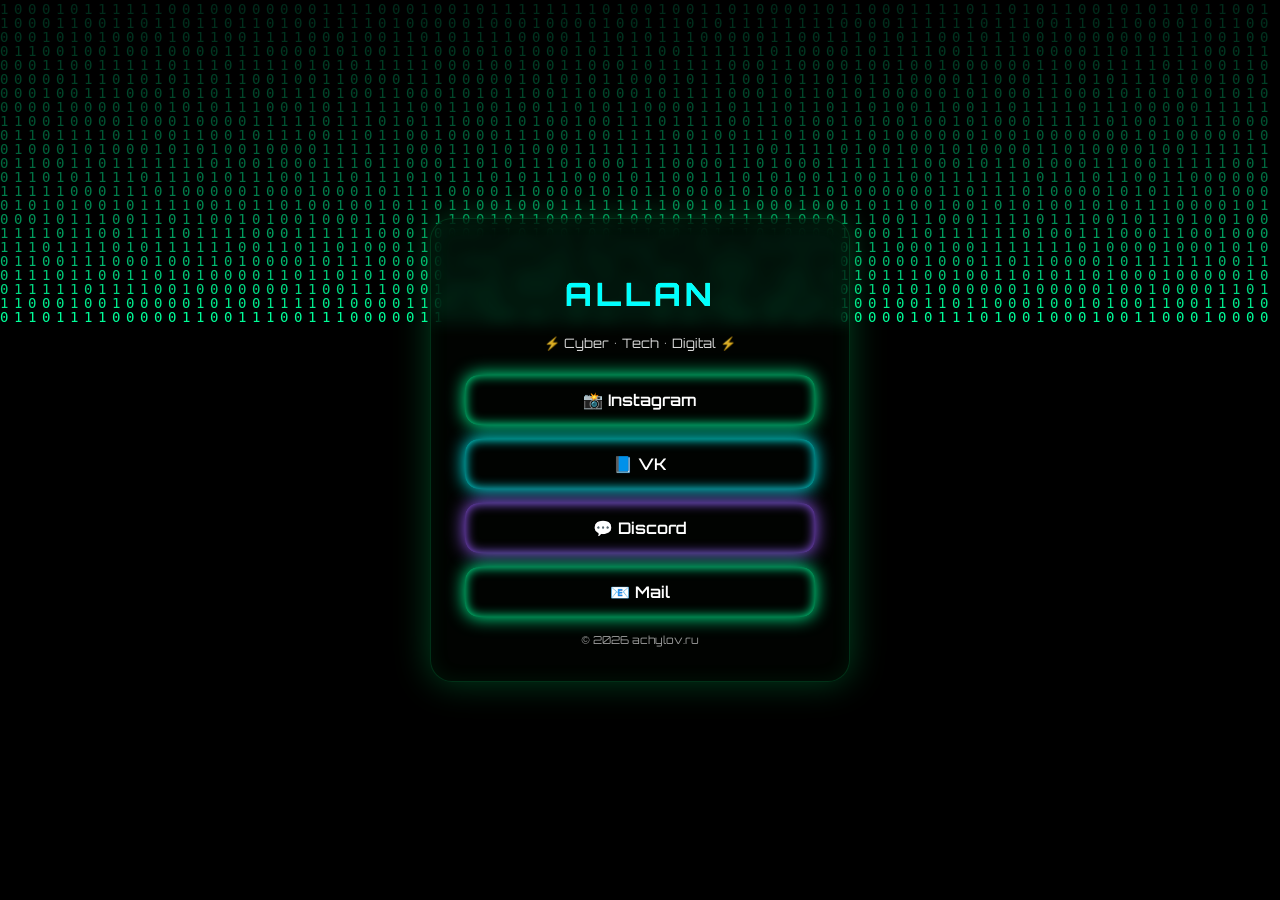
<file: index.html>
<!DOCTYPE html>
<html lang="ru">
<head>
<meta charset="UTF-8">
<meta name="viewport" content="width=device-width, initial-scale=1.0">
<title>ACHYLOV.RU</title>

<link rel="preconnect" href="https://fonts.googleapis.com">
<link rel="preconnect" href="https://fonts.gstatic.com" crossorigin>
<link href="https://fonts.googleapis.com/css2?family=Orbitron:wght@400;600;700&display=swap" rel="stylesheet">

<style>
*{box-sizing:border-box;font-family:'Orbitron',sans-serif}

body{
  margin:0;
  min-height:100vh;
  background:black;
  color:#fff;
  overflow:hidden;
}

/* MATRIX */
#matrix{
  position:fixed;
  inset:0;
  z-index:0;
}

/* CRT */
body::after{
  content:"";
  position:fixed;
  inset:0;
  background:repeating-linear-gradient(
    to bottom,
    rgba(255,255,255,.025) 0,
    rgba(255,255,255,.025) 1px,
    transparent 2px,
    transparent 4px
  );
  pointer-events:none;
  opacity:.08;
}

/* LAYOUT */
.container{
  position:relative;
  z-index:2;
  min-height:100vh;
  display:flex;
  justify-content:center;
  align-items:center;
}

.card{
  width:100%;
  max-width:420px;
  background:rgba(5,15,5,.25);
  border-radius:22px;
  padding:34px;
  text-align:center;
  backdrop-filter:blur(8px);
  border:1px solid rgba(0,255,120,.18);
  box-shadow:
    0 0 35px rgba(0,255,120,.25),
    inset 0 0 20px rgba(0,255,120,.08);
}

/* TITLE */
.glitch{
  font-size:32px;
  letter-spacing:4px;
  position:relative;
  animation:rgbShift 2.5s infinite;
}
.glitch::before,
.glitch::after{
  content:attr(data-text);
  position:absolute;
  left:0;
  width:100%;
}
.glitch::before{
  color:#00ff99;
  animation:glitchTop 1.8s infinite;
}
.glitch::after{
  color:#00ffff;
  animation:glitchBottom 1.3s infinite;
}

@keyframes glitchTop{
  20%{transform:translate(-2px,-2px)}
  40%{transform:translate(2px,1px)}
}
@keyframes glitchBottom{
  20%{transform:translate(2px,2px)}
  40%{transform:translate(-1px,-2px)}
}
@keyframes rgbShift{
  0%{text-shadow:2px 0 #00ff99,-2px 0 #00ffff}
  50%{text-shadow:-2px 0 #00ff99,2px 0 #00ffff}
  100%{text-shadow:2px 0 #00ff99,-2px 0 #00ffff}
}

.tagline{
  font-size:13px;
  opacity:.85;
  margin:14px 0 24px;
}

/* BUTTONS */
.btn{
  display:block;
  margin:14px 0;
  padding:15px;
  border-radius:14px;
  text-decoration:none;
  color:#fff;
  font-weight:600;
  animation:flicker 2.6s infinite;
  transition:.25s;
}
.btn:hover{transform:scale(1.07)}

@keyframes flicker{
  40%{opacity:.85}
  55%{opacity:.7}
}

.neon-green{box-shadow:0 0 18px #00ff99,inset 0 0 12px #00ff99}
.neon-blue{box-shadow:0 0 18px #00ffff,inset 0 0 12px #00ffff}
.neon-purple{box-shadow:0 0 18px #9b5cff,inset 0 0 12px #9b5cff}

footer{
  margin-top:16px;
  font-size:11px;
  opacity:.6;
}

/* MOBILE */
@media (max-width:600px){
  .card{max-width:94%;padding:22px;backdrop-filter:blur(6px)}
  .glitch{font-size:26px}
}
</style>
</head>

<body>

<canvas id="matrix"></canvas>

<main class="container">
  <div class="card">

    <h1 class="glitch" data-text="ALLAN">ALLAN</h1>
    <p class="tagline">⚡ Cyber • Tech • Digital ⚡</p>

    <a class="btn neon-green" href="/insta" target="_blank">📸 Instagram</a>
    <a class="btn neon-blue" href="/vk" target="_blank">📘 VK</a>
    <a class="btn neon-purple" href="/discord" target="_blank">💬 Discord</a>
    <a class="btn neon-green" href="/mail" target="_blank">📧 Mail</a>

    <footer>© 2026 achylov.ru</footer>

  </div>
</main>

<script>
/* MATRIX – REAL BINARY */
const c=document.getElementById("matrix"),ctx=c.getContext("2d");
c.width=innerWidth;c.height=innerHeight;

const letters="01";
const size=14;
const cols=Math.floor(c.width/size);
let drops=Array(cols).fill(1);
const speed = innerWidth < 600 ? 80 : 50;

setInterval(()=>{
  ctx.fillStyle="rgba(0,0,0,.08)";
  ctx.fillRect(0,0,c.width,c.height);
  ctx.fillStyle="#00ff99";
  ctx.font=size+"px monospace";

  drops.forEach((y,i)=>{
    const char = letters[Math.random()>0.5?1:0];
    ctx.fillText(char,i*size,y*size);
    if(y*size>c.height && Math.random()>0.975) drops[i]=0;
    drops[i]++;
  });
}, speed);
</script>

</body>
</html>
</file>
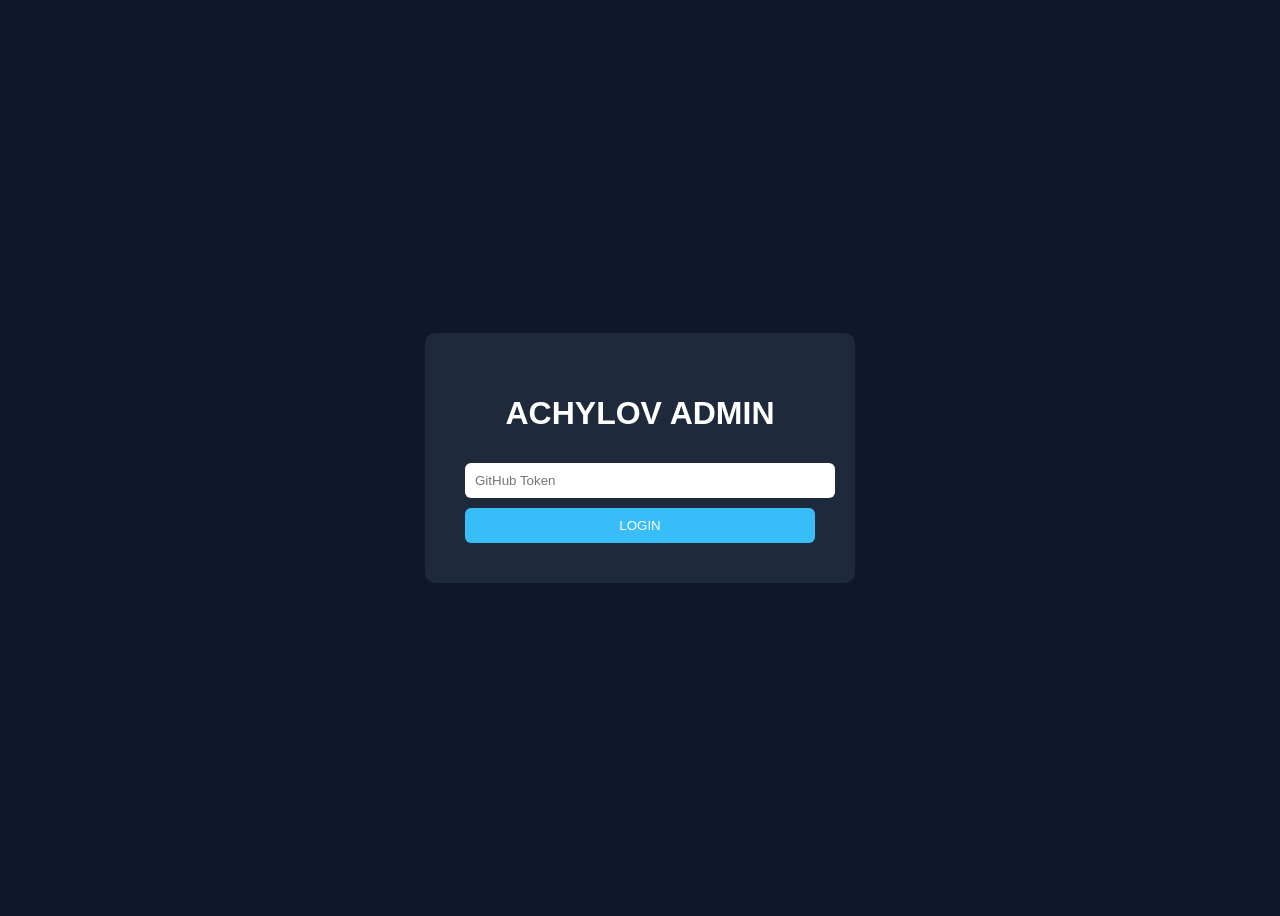
<file: admin/index.html>
<!DOCTYPE html>
<html>
<head>
<meta charset="UTF-8">
<title>ACHYLOV ADMIN</title>
<link rel="stylesheet" href="css/style.css">
</head>

<body>

<div class="login-box">

<h1>ACHYLOV ADMIN</h1>

<input id="token" placeholder="GitHub Token">

<button onclick="login()">LOGIN</button>

</div>

<script src="js/login.js"></script>

</body>
</html>
</file>
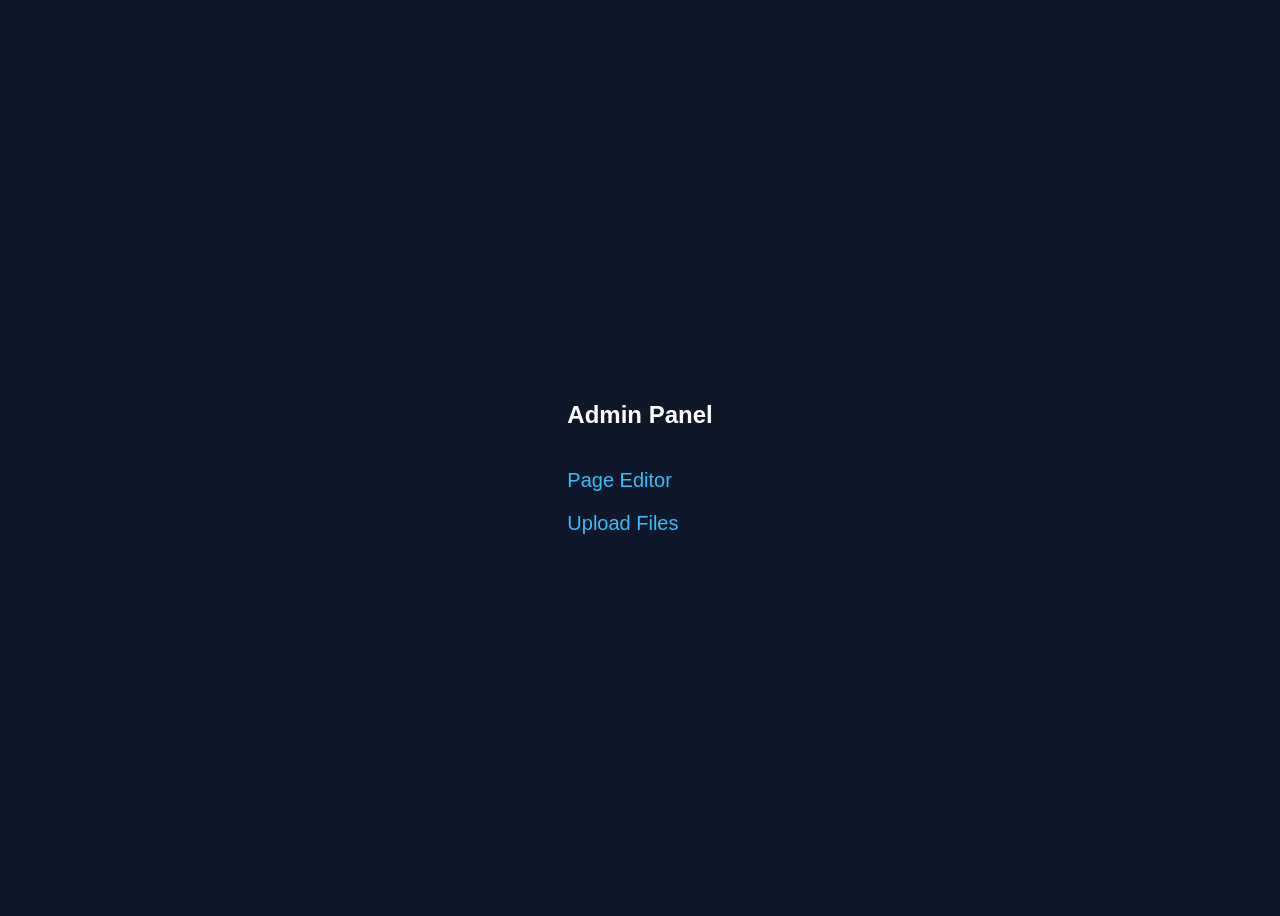
<file: admin/dashboard.html>
<!DOCTYPE html>
<html>
<head>
<meta charset="UTF-8">
<title>Dashboard</title>
<link rel="stylesheet" href="css/style.css">
</head>

<body>

<div class="panel">

<h2>Admin Panel</h2>

<a href="editor.html">Page Editor</a>
<a href="uploads.html">Upload Files</a>

</div>

</body>
</html>
</file>
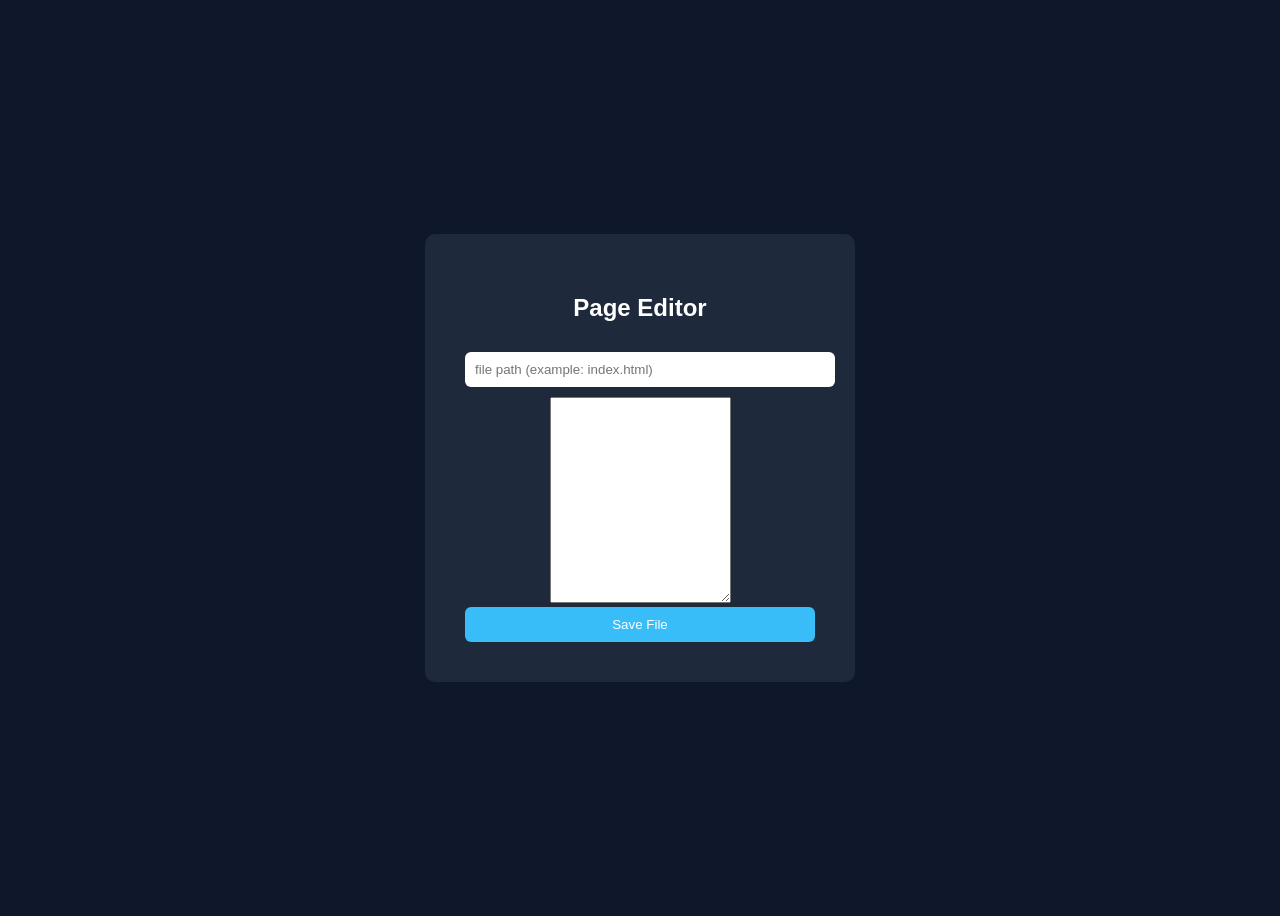
<file: admin/editor.html>
<!DOCTYPE html>
<html>
<head>
<meta charset="UTF-8">
<title>Page Editor</title>
<link rel="stylesheet" href="css/style.css">
</head>

<body>

<div class="login-box">

<h2>Page Editor</h2>

<input id="path" placeholder="file path (example: index.html)">

<textarea id="content" style="height:200px;"></textarea>

<button onclick="save()">Save File</button>

</div>

<script src="js/github.js"></script>
<script src="js/editor.js"></script>

</body>
</html>
</file>
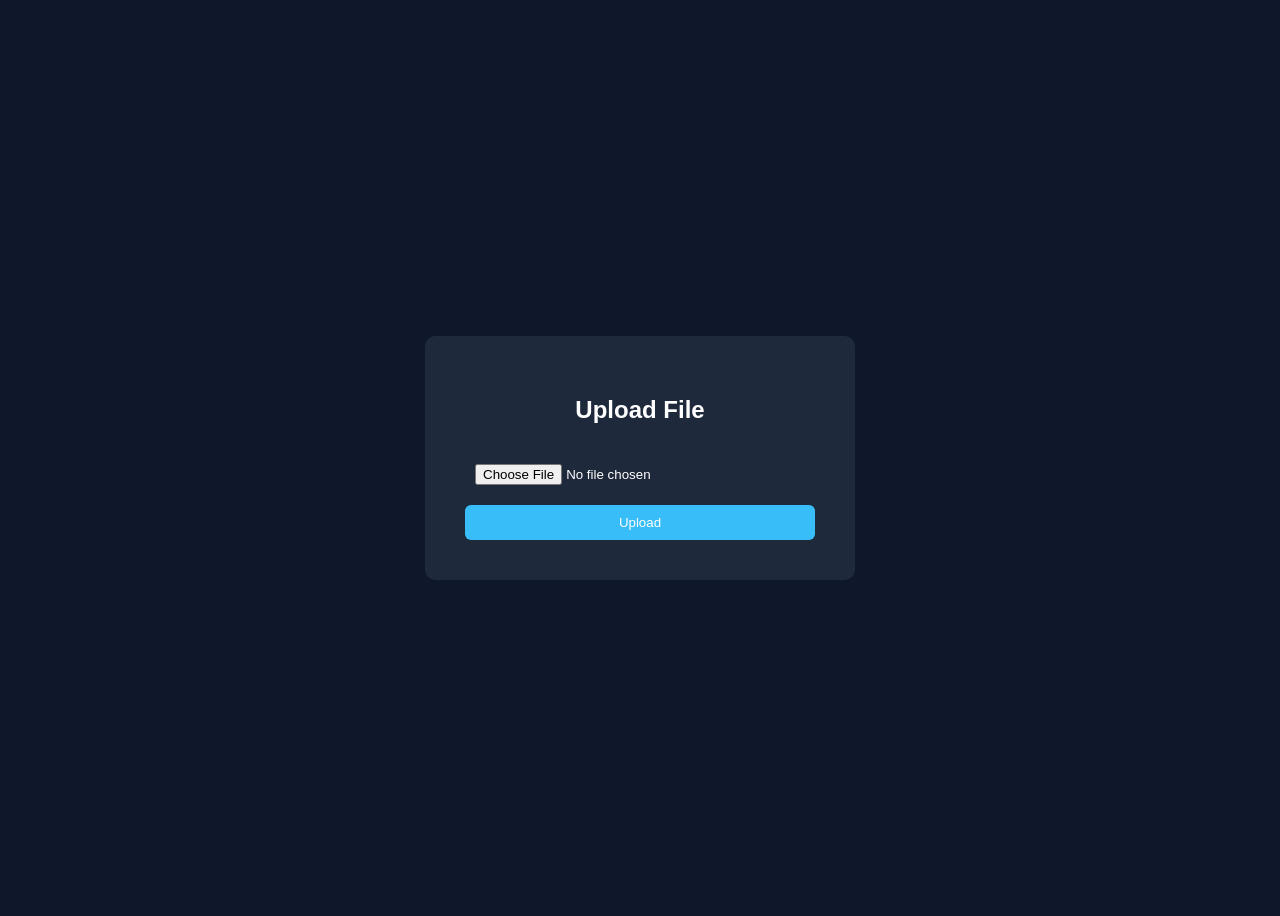
<file: admin/uploads.html>
<!DOCTYPE html>
<html>
<head>
<meta charset="UTF-8">
<title>Upload Files</title>
<link rel="stylesheet" href="css/style.css">
</head>

<body>

<div class="login-box">

<h2>Upload File</h2>

<input type="file" id="file">

<button onclick="upload()">Upload</button>

</div>

<script src="js/github.js"></script>

<script>

async function upload(){

const file = document.getElementById("file").files[0]

const reader = new FileReader()

reader.onload = function(){

let base64 = reader.result.split(",")[1]

uploadFile("uploads/" + file.name, base64)

}

reader.readAsDataURL(file)

}

</script>

</body>
</html>
</file>
<file: admin/css/style.css>
body{
font-family:Arial;
background:#0f172a;
color:white;
display:flex;
justify-content:center;
align-items:center;
height:100vh;
}

.login-box{
background:#1e293b;
padding:40px;
border-radius:10px;
width:350px;
text-align:center;
}

input{
width:100%;
padding:10px;
margin:10px 0;
border:none;
border-radius:6px;
}

button{
width:100%;
padding:10px;
background:#38bdf8;
border:none;
border-radius:6px;
cursor:pointer;
color:white;
}

.panel{
display:flex;
flex-direction:column;
gap:20px;
}

a{
color:#38bdf8;
text-decoration:none;
font-size:20px;
}
</file>
